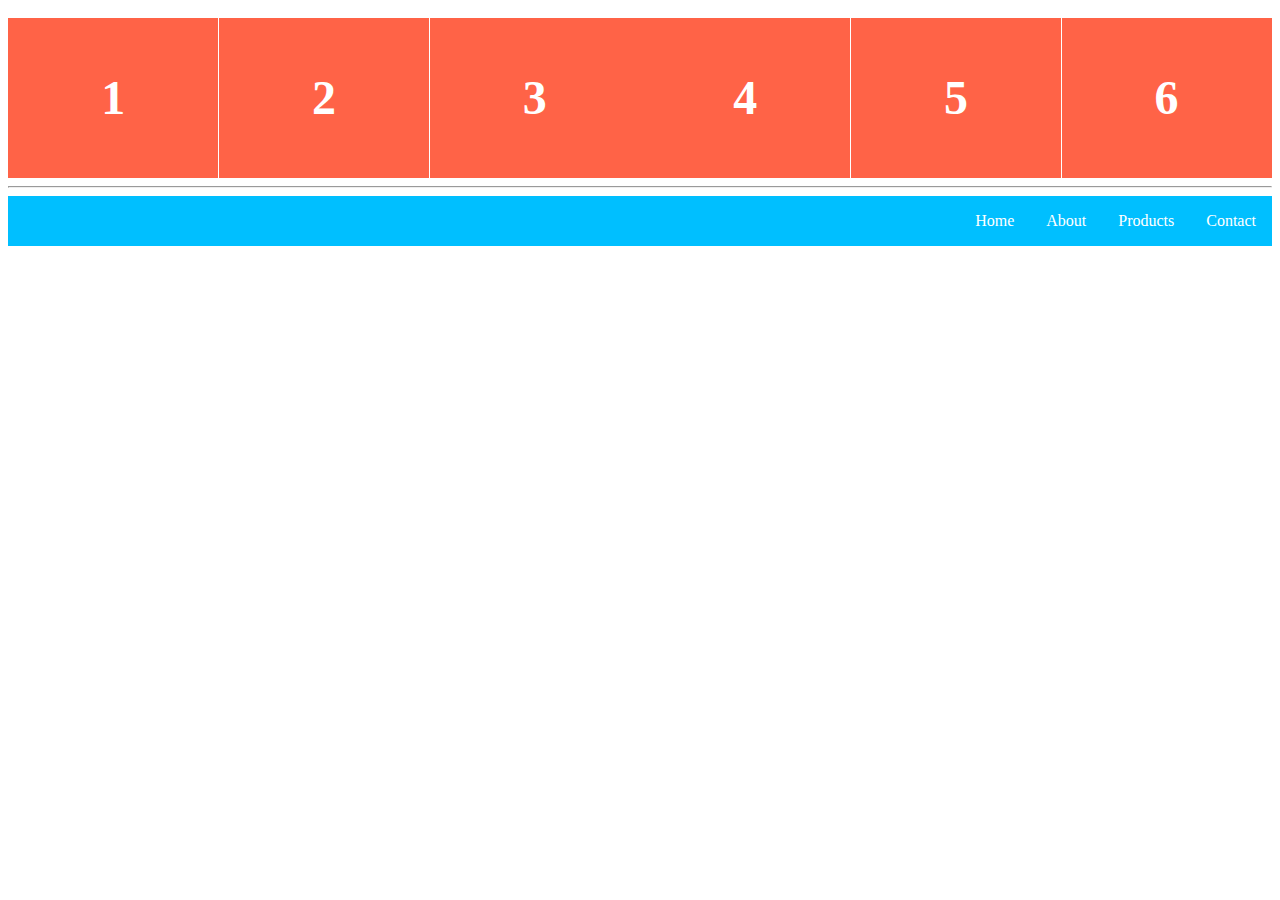
<file: index.html>
<!DOCTYPE html>
<html lang="en">
<head>
    <meta charset="UTF-8">
    <meta name="viewport" content="width=, initial-scale=1.0">
    <title>Flex Layout</title>
    <link href="./style.css" rel="stylesheet">
</head>
<body>
    <ul class="flex-container">
        <li class="flex-item">1</li>
        <li class="flex-item">2</li>
        <li class="flex-item">3</li>
        <li class="flex-item">4</li>
        <li class="flex-item">5</li>
        <li class="flex-item">6</li>
    </ul>
    <hr>
    <ul class="navigation">
        <li><a href="#">Home</a></li>
        <li><a href="#">About</a></li>
        <li><a href="#">Products</a></li>
        <li><a href="#">Contact</a></li>
    </ul>
</body>
</html>
</file>
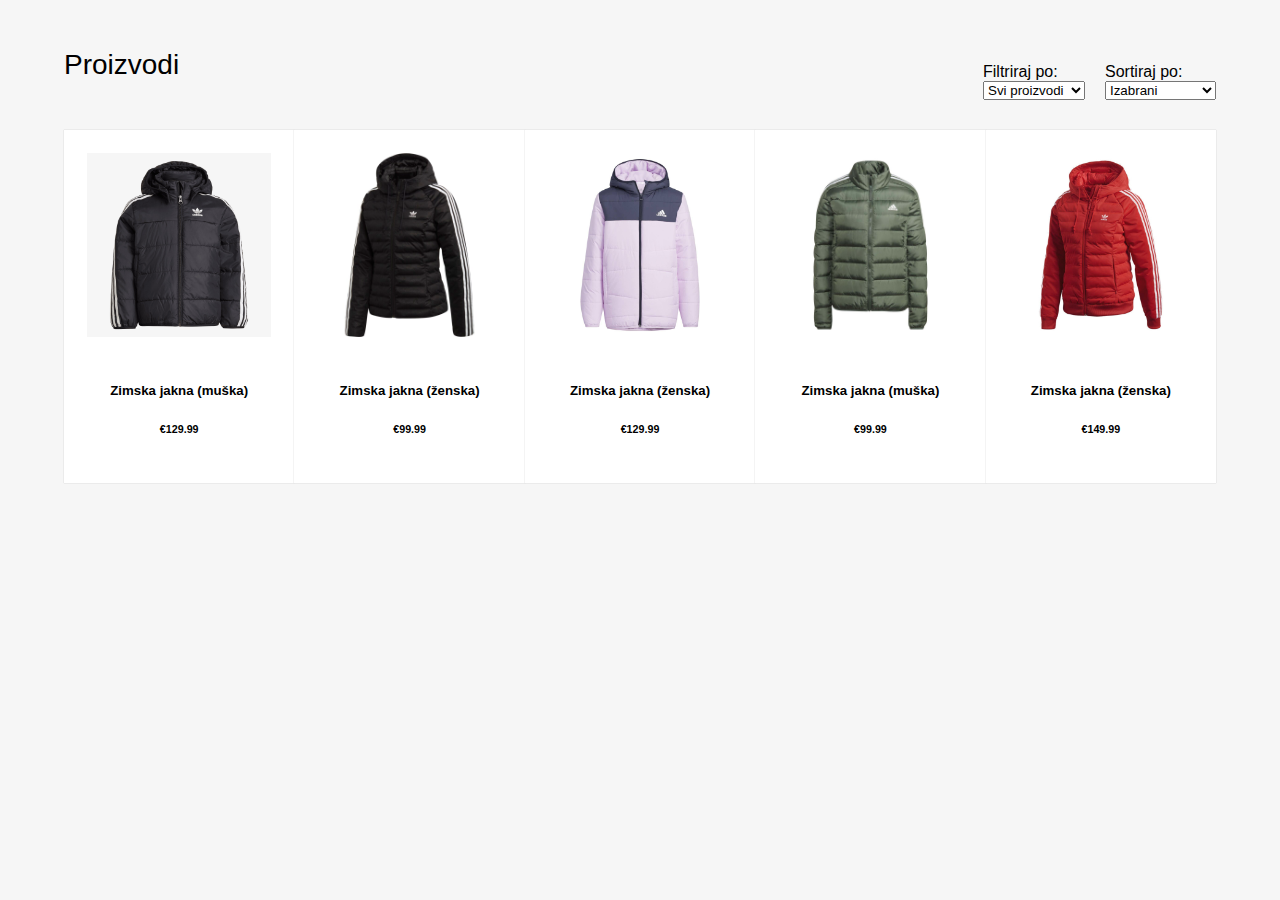
<file: flex-shop.html>
<!DOCTYPE html>
<html lang="en">
<head>
    <meta charset="UTF-8">
    <meta name="viewport" content="width=device-width, initial-scale=1.0">
    <title>Flex Shop</title>
    <link href="./flex-shop-style.css" rel="stylesheet">
</head>
<body>
    <nav class="product-filter">
        <h1>Proizvodi</h1>
        <div class="sort">
            <div class="collection-sort">
                <label>Filtriraj po:</label>
                <select>
                    <option value="/">Svi proizvodi</option>
                    <option value="/">2023</option>
                    <option value="/">Jakne</option>
                    <option value="/">Muške jakne</option>
                    <option value="/">Ženske jakne</option>
                </select>
            </div>
            <div class="collection-sort">
                <label>Sortiraj po:</label>
                <select>
                    <option value="/">Izabrani</option>
                    <option value="/">Najprodavanije</option>
                    <option value="/">Abecedno, A-Z</option>
                    <option value="/">Abecedno, Z-A</option>
                </select>
            </div>
        </div>
    </nav>
    <section class="products">
        <div class="product-card">
            <div class="product-image">
                <img src="./img/jakna1.jpg">
            </div>
            <div class="product-info">
                <h5>Zimska jakna (muška)</h5>
                <h6>€129.99</h6>
            </div>
        </div>
        
        <div class="product-card">
            <div class="product-image">
                <img src="./img/jakna2.jpg">
            </div>
            <div class="product-info">
                <h5>Zimska jakna (ženska)</h5>
                <h6>€99.99</h6>
            </div>
        </div>
        
        <div class="product-card">
            <div class="product-image">
                <img src="./img/jakna3.jpg">
            </div>
            <div class="product-info">
                <h5>Zimska jakna (ženska)</h5>
                <h6>€129.99</h6>
            </div>
        </div>
       
        <div class="product-card">
            <div class="product-image">
                <img src="./img/jakna4.jpg">
            </div>
            <div class="product-info">
                <h5>Zimska jakna (muška)</h5>
                <h6>€99.99</h6>
            </div>
        </div>
        
        <div class="product-card">
            <div class="product-image">
                <img src="./img/jakna5.jpg">
            </div>
            <div class="product-info">
                <h5>Zimska jakna (ženska)</h5>
                <h6>€149.99</h6>
            </div>
        </div>
    </section>
</body>
</html>
</file>
<file: style.css>
.flex-container {
    display: flex;
    flex-flow: row wrap;
    justify-content: space-around;
    padding: 0;
    margin: 0;
    list-style: none;
}

.flex-item {
    background: tomato;
    padding: 5px;
    width: 200px;
    height: 150px;
    margin-top: 10px;
    line-height: 150px;
    color: white;
    font-weight: bold;
    font-size: 3em;
    text-align: center;
}

.navigation {
    display: flex;
    flex-flow: row wrap;
    justify-content: flex-end;
    list-style: none;
    margin: 0;
    background: deepskyblue;
}

.navigation a {
    text-decoration: none;
    display: block;
    padding: 1em;
    color: white;
}

.navigation a:hover {
    background: #1565c0;
}

@media all and (max-width: 800px) {
    .navigation {
        justify-content: space-around;
    }
}

@media all and (max-width: 600px) {
    .navigation {
        flex-flow: column wrap;
        padding: 0;
    }
    .navigation a {
        text-align: center;
        padding: 10px;
        border-top: 1px solid rgba(0, 0, 0, 0.1);
    }
    .navigation li:last-of-type a {
        border-bottom: none;
    }
}
</file>
<file: flex-shop-style.css>
body {
    margin: 0 auto;
    width: 90%;
    max-width: 1240px;
    font-family: Arial, Helvetica, sans-serif;
    background-color: #f6f6f6;
}

h1 {
    font-size: 28px;
    font-weight: 300;
    flex: 1;
}

.product-filter {
    display: flex;
    padding: 30px 0;
}

.sort {
    display: flex;
    align-self: flex-end;
}

.collection-sort {
    display: flex;
    flex-direction: column;
}

.collection-sort:first-child {
    padding-right: 20px;
}

.products {
    display: flex;
    flex-wrap: wrap;
}

.product-card {
    display: flex;
    flex-direction: column;
    padding: 2%;
    flex: 1 15%;
    background-color: #FFF;
    box-shadow: 0px 0px 1px 0px rgba(0, 0, 0, 0.25);
}

.product-image img {
    width: 100%;
}

.product-info {
    margin-top: auto;
    padding-top: 20px;
    text-align: center;
}

@media (max-width: 600px) {
    .product-card {
        flex: 1 45%;
    }
}

@media (max-width: 920px) {
    .product-card {
        flex: 1 20%;
    }

    .products .product-card:first-child, .products .product-card:nth-child(2) {
        flex: 2 45%;
    }
}

@media (max-width: 480px) {
    h1 {
        margin-bottom: 20px;
    }

    .product-filter {
        flex-direction: column;
    }

    .sort {
        display: inline-block;
        align-self: flex-start;
    }
}
</file>
